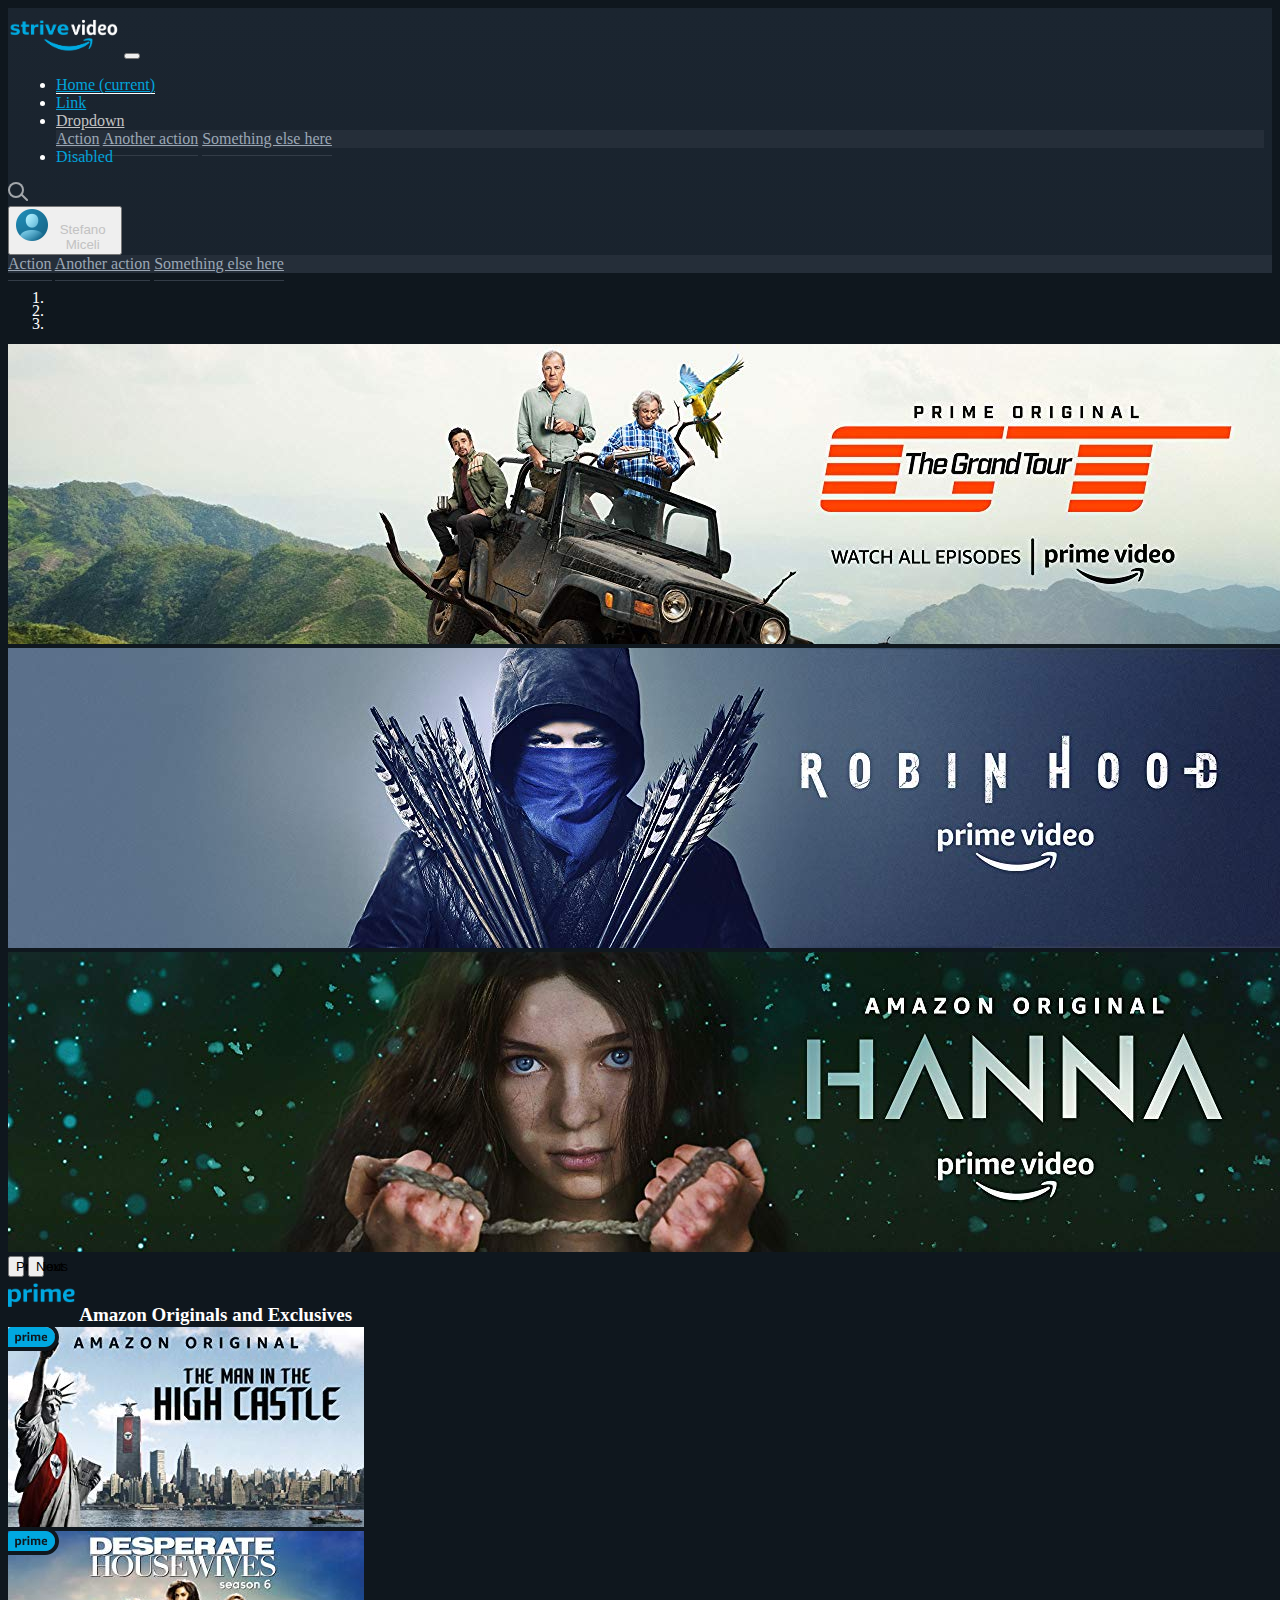
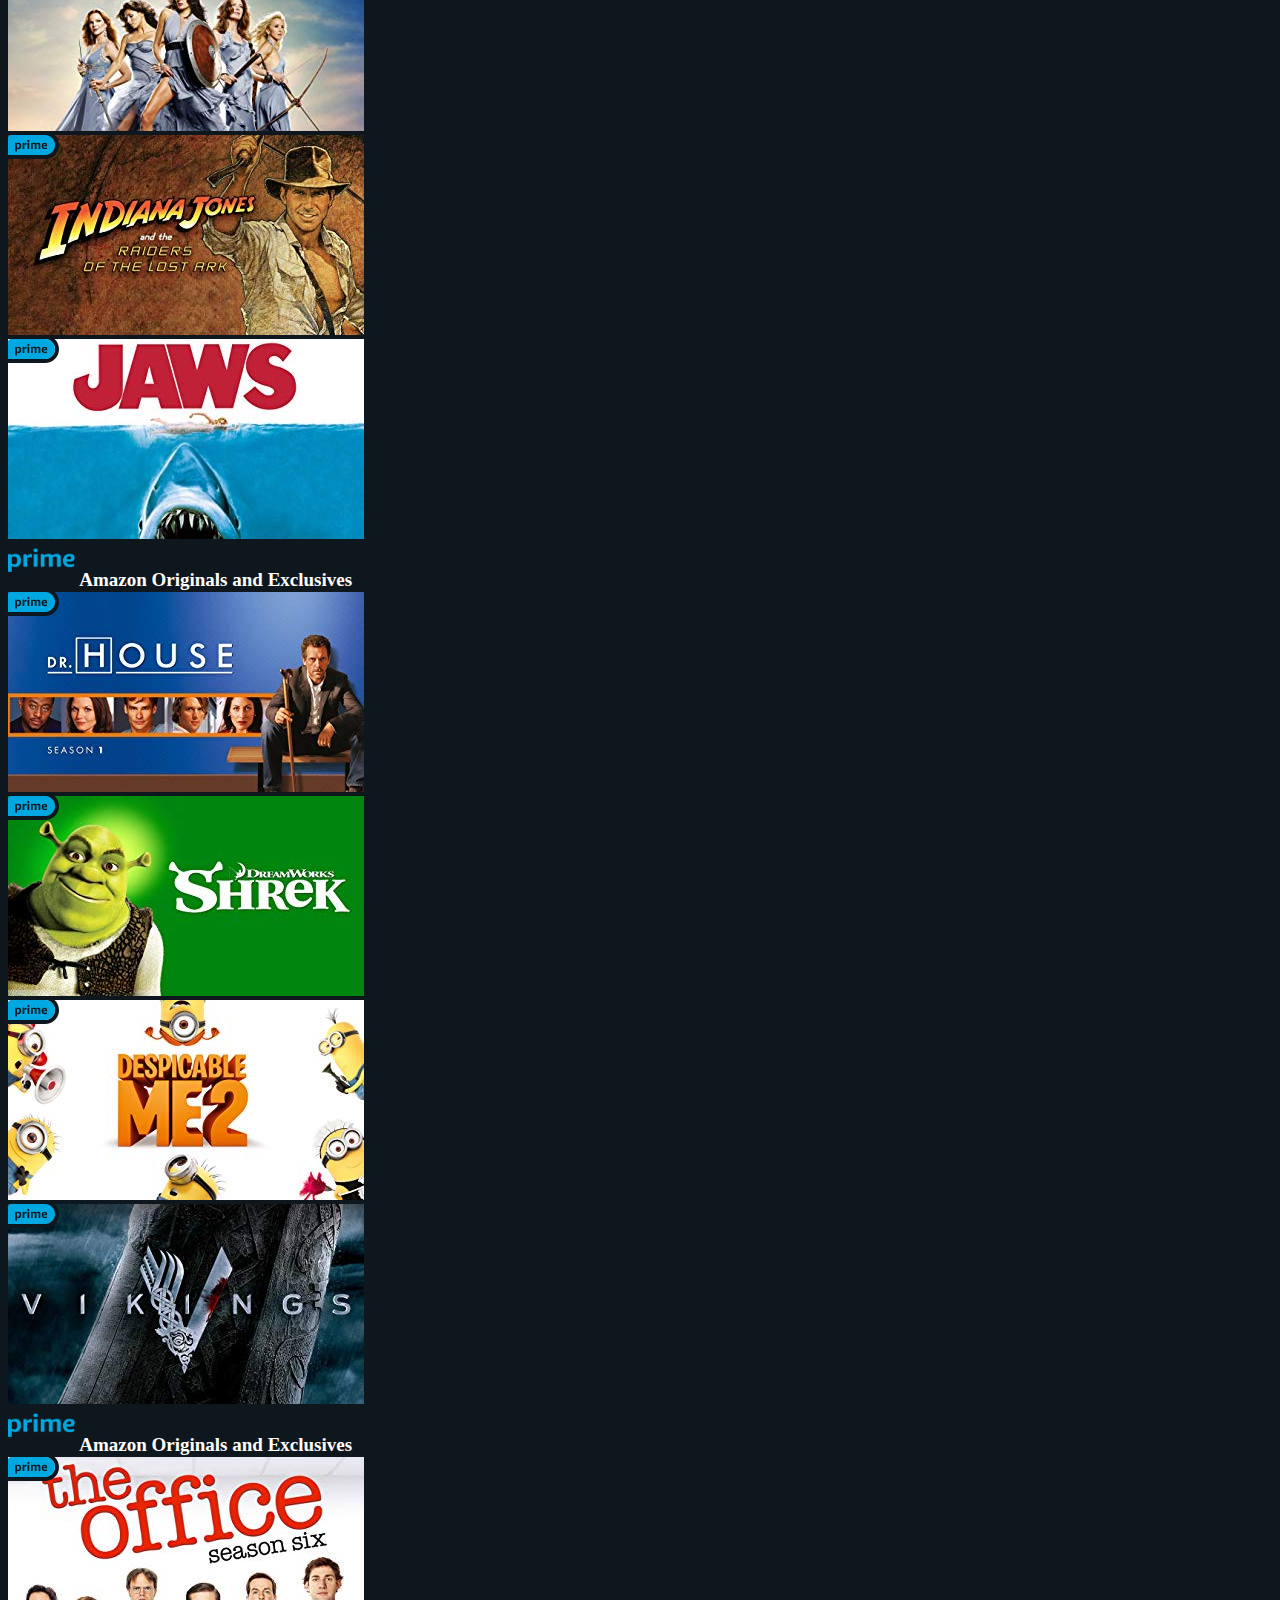
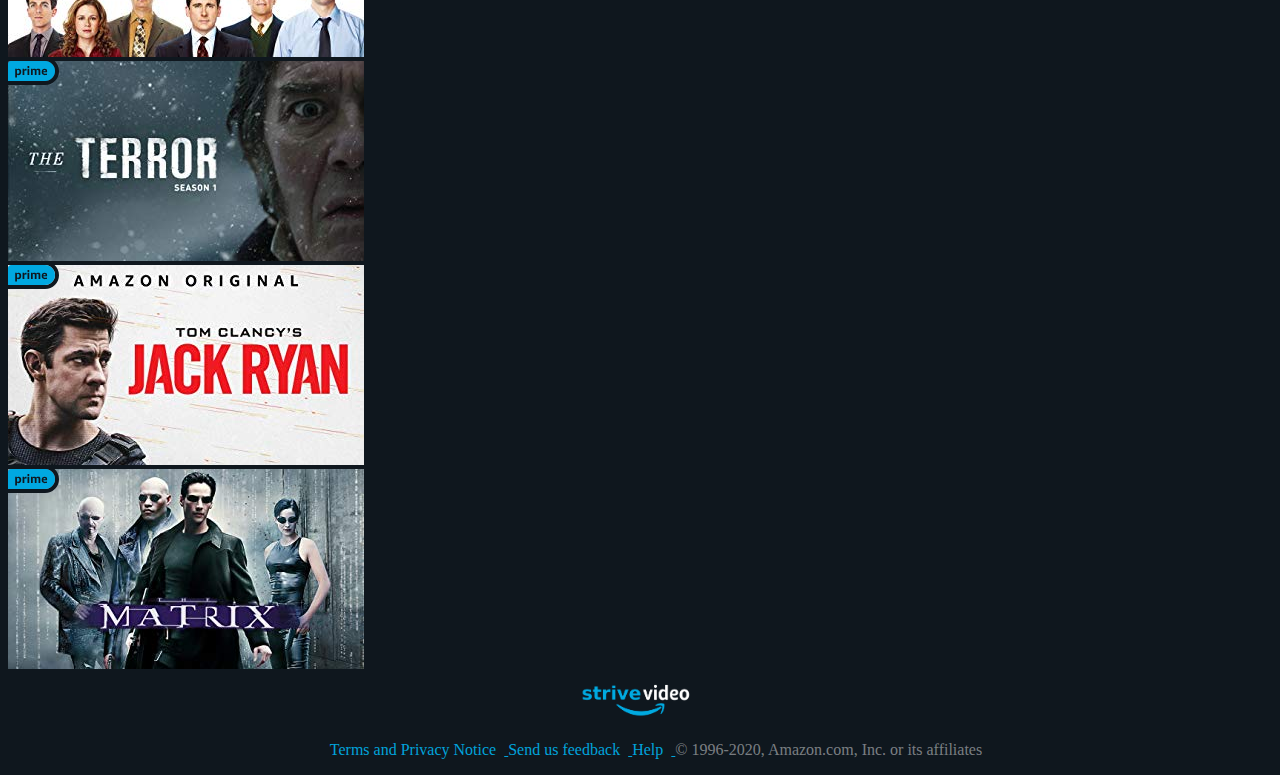
<file: index.html>
<!doctype html>
<html lang="en">

<head>
    <!-- Required meta tags -->
    <meta charset="utf-8">
    <meta name="viewport" content="width=device-width, initial-scale=1, shrink-to-fit=no">

    <!-- Bootstrap CSS -->
    <link rel="stylesheet" href="https://cdn.jsdelivr.net/npm/bootstrap@4.6.1/dist/css/bootstrap.min.css"
        integrity="sha384-zCbKRCUGaJDkqS1kPbPd7TveP5iyJE0EjAuZQTgFLD2ylzuqKfdKlfG/eSrtxUkn" crossorigin="anonymous">
    <link rel="stylesheet" href="./styles.css
">
    <title>Hello, world!</title>
</head>

<body>
    <nav class="navbar navbar-expand-lg navbar-dark bg-strive-dark">
        <a class="navbar-brand" href="#"><img src="./logo/strivevideo.png" alt="srivevideo logo" height="48"></a>
        <button class="navbar-toggler" type="button" data-toggle="collapse" data-target="#navbarSupportedContent"
            aria-controls="navbarSupportedContent" aria-expanded="false" aria-label="Toggle navigation">
            <span class="navbar-toggler-icon"></span>
        </button>

        <div class="collapse navbar-collapse" id="navbarSupportedContent">
            <ul class="navbar-nav mr-auto">
                <li class="nav-item active">
                    <a class="nav-link" href="#">Home <span class="sr-only">(current)</span></a>
                </li>
                <li class="nav-item">
                    <a class="nav-link" href="#">Link</a>
                </li>
                <li class="nav-item dropdown">
                    <a class="nav-link dropdown-toggle" href="#" id="navbarDropdown" role="button"
                        data-toggle="dropdown" aria-expanded="false">
                        Dropdown
                    </a>
                    <div class="dropdown-menu" aria-labelledby="navbarDropdown">
                        <a class="dropdown-item" href="#">Action</a>
                        <a class="dropdown-item" href="#">Another action</a>
                        <a class="dropdown-item" href="#">Something else here</a>
                    </div>
                </li>
                <li class="nav-item">
                    <a class="nav-link disabled">Disabled</a>
                </li>
            </ul>
            <img src="./logo/lens.svg" class="glass" alt="lens image">
            <div class="dropdown">
                <button class="btn dropdown-toggle " type="button" id="dropdownMenuButton" data-toggle="dropdown"
                    aria-expanded="false">
                    <img src="./logo/adult-1.png" class=" mr-1" alt="avatar image" width="32">
                    <span class="text-truncate"> Stefano Miceli</span>
                </button>
                <div class="dropdown-menu dropdown-menu-right" aria-labelledby="dropdownMenuButton">
                    <a class="dropdown-item" href="#">Action</a>
                    <a class="dropdown-item" href="#">Another action</a>
                    <a class="dropdown-item" href="#">Something else here</a>
                </div>
            </div>
        </div>
    </nav>

    <div id="carouselExampleIndicators" class="carousel slide" data-ride="carousel">
        <ol class="carousel-indicators">
            <li data-target="#carouselExampleIndicators" data-slide-to="0" class="active"></li>
            <li data-target="#carouselExampleIndicators" data-slide-to="1"></li>
            <li data-target="#carouselExampleIndicators" data-slide-to="2"></li>
        </ol>
        <div class="carousel-inner">
            <div class="carousel-item active">
                <img src="./carousel/slide1.jpg" class="d-block w-100" alt="...">
            </div>
            <div class="carousel-item">
                <img src="./carousel/slide2.jpg" class="d-block w-100" alt="...">
            </div>
            <div class="carousel-item">
                <img src="./carousel/slide3.jpg" class="d-block w-100" alt="...">
            </div>
        </div>
        <button class="carousel-control-prev" type="button" data-target="#carouselExampleIndicators" data-slide="prev">
            <span class="carousel-control-prev-icon" aria-hidden="true"></span>
            <span class="sr-only">Previous</span>
        </button>
        <button class="carousel-control-next" type="button" data-target="#carouselExampleIndicators" data-slide="next">
            <span class="carousel-control-next-icon" aria-hidden="true"></span>
            <span class="sr-only">Next</span>
        </button>
    </div>


    <div class="container-fluid px-md-5 mb-4">
        <div class="mt-4 mb-2">
            <img src="./logo/prime-logo-large-v4._CB509553088_.png" alt="prime logo" height="24" class="prime-logo">
            <h4 class="title-prime">Amazon Originals and Exclusives</h4>
        </div>

        <!-- <div id="carouselExampleControls" class="carousel slide mb-5" data-ride="carousel">
            <div class="carousel-inner">
                <div class="carousel-item active">
                    <div class="row mx-n1">
                        <div class="col-12 col-sm-6 col-md-3 px-1 mb-2 mb-md-0">
                            <img src="./movies/2-1.jpg" alt="image movie" class="img-fluid w-100 rounded">
                            <img src="./logo/prime.svg" alt="prime badge" class="prime-badge">
                        </div>
                        <div class="col-12 col-sm-6 col-md-3 px-1 mb-2 mb-md-0">
                            <img src="./movies/2-2.jpg" alt="image movie" class="img-fluid w-100 rounded">
                            <img src="./logo/prime.svg" alt="prime badge" class="prime-badge">
                        </div>
                        <div class="col-12 col-sm-6 col-md-3 px-1 mb-2 mb-md-0">
                            <img src="./movies/2-3.jpg" alt="image movie" class="img-fluid w-100 rounded">
                            <img src="./logo/prime.svg" alt="prime badge" class="prime-badge">
                        </div>
                        <div class="col-12 col-sm-6 col-md-3 px-1 mb-2 mb-md-0">
                            <img src="./movies/2-4.jpg" alt="image movie" class="img-fluid w-100 rounded">
                            <img src="./logo/prime.svg" alt="prime badge" class="prime-badge">
                        </div>
                    </div>
                </div>
                <div class="carousel-item">
                    <div class="row mx-n1">
                        <div class="col-12 col-sm-6 col-md-3 px-1 mb-2 mb-md-0">
                            <img src="./movies/2-1.jpg" alt="image movie" class="img-fluid w-100 rounded">
                            <img src="./logo/prime.svg" alt="prime badge" class="prime-badge">
                        </div>
                        <div class="col-12 col-sm-6 col-md-3 px-1 mb-2 mb-md-0">
                            <img src="./movies/2-2.jpg" alt="image movie" class="img-fluid w-100 rounded">
                            <img src="./logo/prime.svg" alt="prime badge" class="prime-badge">
                        </div>
                        <div class="col-12 col-sm-6 col-md-3 px-1 mb-2 mb-md-0">
                            <img src="./movies/2-3.jpg" alt="image movie" class="img-fluid w-100 rounded">
                            <img src="./logo/prime.svg" alt="prime badge" class="prime-badge">
                        </div>
                        <div class="col-12 col-sm-6 col-md-3 px-1 mb-2 mb-md-0">
                            <img src="./movies/2-4.jpg" alt="image movie" class="img-fluid w-100 rounded">
                            <img src="./logo/prime.svg" alt="prime badge" class="prime-badge">
                        </div>
                    </div>
                </div>
                <div class="carousel-item">
                    <div class="row mx-n1">
                        <div class="col-12 col-sm-6 col-md-3 px-1 mb-2 mb-md-0">
                            <img src="./movies/1-1.jpg" alt="image movie" class="img-fluid w-100 rounded">
                            <img src="./logo/prime.svg" alt="prime badge" class="prime-badge">
                        </div>
                        <div class="col-12 col-sm-6 col-md-3 px-1 mb-2 mb-md-0">
                            <img src="./movies/1-2.jpg" alt="image movie" class="img-fluid w-100 rounded">
                            <img src="./logo/prime.svg" alt="prime badge" class="prime-badge">
                        </div>
                        <div class="col-12 col-sm-6 col-md-3 px-1 mb-2 mb-md-0">
                            <img src="./movies/1-3.jpg" alt="image movie" class="img-fluid w-100 rounded">
                            <img src="./logo/prime.svg" alt="prime badge" class="prime-badge">
                        </div>
                        <div class="col-12 col-sm-6 col-md-3 px-1 mb-2 mb-md-0">
                            <img src="./movies/1-4.jpg" alt="image movie" class="img-fluid w-100 rounded">
                            <img src="./logo/prime.svg" alt="prime badge" class="prime-badge">
                        </div>
                    </div>
                </div>
            </div>
            <button class="carousel-control-prev" type="button" data-target="#carouselExampleControls"
                data-slide="prev">
                <span class="carousel-control-prev-icon" aria-hidden="true"></span>
                <span class="sr-only">Previous</span>
            </button>
            <button class="carousel-control-next" type="button" data-target="#carouselExampleControls"
                data-slide="next">
                <span class="carousel-control-next-icon" aria-hidden="true"></span>
                <span class="sr-only">Next</span>
            </button>
        </div> -->

        <div class="row mx-n1">
            <div class="col-12 col-sm-6 col-md-3 px-1 mb-2 mb-md-0">
                <div class="strive-card">
                    <img src="./movies/2-1.jpg" alt="image movie" class="img-fluid w-100 rounded">
                    <img src="./logo/prime.svg" alt="prime badge" class="prime-badge">
                    <div class="infos-container">
                        <div class="d-flex align-items-center mb-2">
                            <div class="play-btn mr-2 gradient"></div>
                            <h6 class="mb-0">Play</h6>
                            <div class="plus-btn ml-auto"></div>
                        </div>
                        <h6 class="prime-title">Included with Prime</h6>
                        <h6>Federica Pellegrini - Underwater</h6>
                        <p>One of the greatest champions of all time is telling her unfiltered story in her upcoming
                            Underwater. Whilst preparing for her last great challenge, chasing the fifth Olympic final,
                            Federica Pellegrini retraces all the key moments of her life and her extraordinary career,
                            overcoming defeats and personal issues and celebrating victories and public triumphs.</p>

                        <div class="movie-footer">
                            <span>1h 29m</span>
                            <span>2022</span>

                            <svg xmlns="http://www.w3.org/2000/svg" width="16" height="16" fill="currentColor"
                                class="bi bi-chat-left-text-fill" viewBox="0 0 16 16">
                                <path
                                    d="M0 2a2 2 0 0 1 2-2h12a2 2 0 0 1 2 2v8a2 2 0 0 1-2 2H4.414a1 1 0 0 0-.707.293L.854 15.146A.5.5 0 0 1 0 14.793V2zm3.5 1a.5.5 0 0 0 0 1h9a.5.5 0 0 0 0-1h-9zm0 2.5a.5.5 0 0 0 0 1h9a.5.5 0 0 0 0-1h-9zm0 2.5a.5.5 0 0 0 0 1h5a.5.5 0 0 0 0-1h-5z" />
                            </svg>

                            <svg xmlns="http://www.w3.org/2000/svg" width="16" height="16" fill="currentColor"
                                class="bi bi-badge-3d-fill" viewBox="0 0 16 16">
                                <path
                                    d="M10.157 5.968h-.844v4.06h.844c1.116 0 1.621-.667 1.621-2.02 0-1.354-.51-2.04-1.621-2.04z" />
                                <path
                                    d="M0 4a2 2 0 0 1 2-2h12a2 2 0 0 1 2 2v8a2 2 0 0 1-2 2H2a2 2 0 0 1-2-2V4zm5.184 4.368c.646 0 1.055.378 1.06.9.008.537-.427.919-1.086.919-.598-.004-1.037-.325-1.068-.756H3c.03.914.791 1.688 2.153 1.688 1.24 0 2.285-.66 2.272-1.798-.013-.953-.747-1.38-1.292-1.432v-.062c.44-.07 1.125-.527 1.108-1.375-.013-.906-.8-1.57-2.053-1.565-1.31.005-2.043.734-2.074 1.67h1.103c.022-.391.383-.751.936-.751.532 0 .928.33.928.813.004.479-.383.835-.928.835h-.632v.914h.663zM8.126 11h2.189C12.125 11 13 9.893 13 7.985c0-1.894-.861-2.984-2.685-2.984H8.126V11z" />
                            </svg>
                        </div>
                    </div>
                </div>
            </div>
            <div class="col-12 col-sm-6 col-md-3 px-1 mb-2 mb-md-0">
                <div class="strive-card">
                    <img src="./movies/2-2.jpg" alt="image movie" class="img-fluid w-100 rounded">
                    <img src="./logo/prime.svg" alt="prime badge" class="prime-badge">
                </div class="strive-card">
            </div>
            <div class="col-12 col-sm-6 col-md-3 px-1 mb-2 mb-md-0">
                <div class="strive-card">
                    <img src="./movies/2-3.jpg" alt="image movie" class="img-fluid w-100 rounded">
                    <img src="./logo/prime.svg" alt="prime badge" class="prime-badge">
                </div class="strive-card">
            </div>
            <div class="col-12 col-sm-6 col-md-3 px-1 mb-2 mb-md-0">
                <div class="strive-card">
                    <img src="./movies/2-4.jpg" alt="image movie" class="img-fluid w-100 rounded">
                    <img src="./logo/prime.svg" alt="prime badge" class="prime-badge">
                </div class="strive-card">
            </div>
        </div>
        <div class="mt-4 mb-2">
            <img src="./logo/prime-logo-large-v4._CB509553088_.png" alt="prime logo" height="24" class="prime-logo">
            <h4 class="title-prime">Amazon Originals and Exclusives</h4>
        </div>

        <div class="row mx-n1">
            <div class="col-12 col-sm-6 col-md-3 px-1 mb-2 mb-md-0">
                <div class="strive-card">
                    <img src="./movies/3-1.jpg" alt="image movie" class="img-fluid w-100 rounded">
                    <img src="./logo/prime.svg" alt="prime badge" class="prime-badge">
                    <div class="infos-container">
                        <div class="d-flex align-items-center mb-2">
                            <div class="play-btn mr-2 gradient"></div>
                            <h6 class="mb-0">Play</h6>
                            <div class="plus-btn ml-auto"></div>
                        </div>
                        <h6 class="prime-title">Included with Prime</h6>
                        <h6>Federica Pellegrini - Underwater</h6>
                        <p>One of the greatest champions of all time is telling her unfiltered story in her upcoming
                            Underwater. Whilst preparing for her last great challenge, chasing the fifth Olympic final,
                            Federica Pellegrini retraces all the key moments of her life and her extraordinary career,
                            overcoming defeats and personal issues and celebrating victories and public triumphs.</p>

                        <div class="movie-footer">
                            <span>1h 29m</span>
                            <span>2022</span>

                            <svg xmlns="http://www.w3.org/2000/svg" width="16" height="16" fill="currentColor"
                                class="bi bi-chat-left-text-fill" viewBox="0 0 16 16">
                                <path
                                    d="M0 2a2 2 0 0 1 2-2h12a2 2 0 0 1 2 2v8a2 2 0 0 1-2 2H4.414a1 1 0 0 0-.707.293L.854 15.146A.5.5 0 0 1 0 14.793V2zm3.5 1a.5.5 0 0 0 0 1h9a.5.5 0 0 0 0-1h-9zm0 2.5a.5.5 0 0 0 0 1h9a.5.5 0 0 0 0-1h-9zm0 2.5a.5.5 0 0 0 0 1h5a.5.5 0 0 0 0-1h-5z" />
                            </svg>

                            <svg xmlns="http://www.w3.org/2000/svg" width="16" height="16" fill="currentColor"
                                class="bi bi-badge-3d-fill" viewBox="0 0 16 16">
                                <path
                                    d="M10.157 5.968h-.844v4.06h.844c1.116 0 1.621-.667 1.621-2.02 0-1.354-.51-2.04-1.621-2.04z" />
                                <path
                                    d="M0 4a2 2 0 0 1 2-2h12a2 2 0 0 1 2 2v8a2 2 0 0 1-2 2H2a2 2 0 0 1-2-2V4zm5.184 4.368c.646 0 1.055.378 1.06.9.008.537-.427.919-1.086.919-.598-.004-1.037-.325-1.068-.756H3c.03.914.791 1.688 2.153 1.688 1.24 0 2.285-.66 2.272-1.798-.013-.953-.747-1.38-1.292-1.432v-.062c.44-.07 1.125-.527 1.108-1.375-.013-.906-.8-1.57-2.053-1.565-1.31.005-2.043.734-2.074 1.67h1.103c.022-.391.383-.751.936-.751.532 0 .928.33.928.813.004.479-.383.835-.928.835h-.632v.914h.663zM8.126 11h2.189C12.125 11 13 9.893 13 7.985c0-1.894-.861-2.984-2.685-2.984H8.126V11z" />
                            </svg>
                        </div>
                    </div>
                </div class="strive-card">
            </div>
            <div class="col-12 col-sm-6 col-md-3 px-1 mb-2 mb-md-0">
                <div class="strive-card">
                    <img src="./movies/3-2.jpg" alt="image movie" class="img-fluid w-100 rounded">
                    <img src="./logo/prime.svg" alt="prime badge" class="prime-badge">
                </div class="strive-card">
            </div>
            <div class="col-12 col-sm-6 col-md-3 px-1 mb-2 mb-md-0">
                <div class="strive-card">
                    <img src="./movies/3-3.jpg" alt="image movie" class="img-fluid w-100 rounded">
                    <img src="./logo/prime.svg" alt="prime badge" class="prime-badge">
                </div class="strive-card">
            </div>
            <div class="col-12 col-sm-6 col-md-3 px-1 mb-2 mb-md-0">
                <div class="strive-card">
                    <img src="./movies/3-4.jpg" alt="image movie" class="img-fluid w-100 rounded">
                    <img src="./logo/prime.svg" alt="prime badge" class="prime-badge">
                </div class="strive-card">
            </div>
        </div>

        <div class="mt-4 mb-2">
            <img src="./logo/prime-logo-large-v4._CB509553088_.png" alt="prime logo" height="24" class="prime-logo">
            <h4 class="title-prime" onclick="handleTitleClick(event)">Amazon Originals and Exclusives</h4>
        </div>

        <div class="row mx-n1">
            <div class="col-12 col-sm-6 col-md-3 px-1 mb-2 mb-md-0">
                <div class="strive-card">
                    <img src="./movies/1-1.jpg" alt="image movie" class="img-fluid w-100 rounded">
                    <img src="./logo/prime.svg" alt="prime badge" class="prime-badge">
                </div class="strive-card">
            </div>
            <div class="col-12 col-sm-6 col-md-3 px-1 mb-2 mb-md-0">
                <div class="strive-card">
                    <img src="./movies/1-2.jpg" alt="image movie" class="img-fluid w-100 rounded">
                    <img src="./logo/prime.svg" alt="prime badge" class="prime-badge">
                </div class="strive-card">
            </div>
            <div class="col-12 col-sm-6 col-md-3 px-1 mb-2 mb-md-0">
                <div class="strive-card">
                    <img src="./movies/1-3.jpg" alt="image movie" class="img-fluid w-100 rounded">
                    <img src="./logo/prime.svg" alt="prime badge" class="prime-badge">
                </div class="strive-card">
            </div>
            <div class="col-12 col-sm-6 col-md-3 px-1 mb-2 mb-md-0">
                <div class="strive-card">
                    <img src="./movies/1-4.jpg" alt="image movie" class="img-fluid w-100 rounded">
                    <img src="./logo/prime.svg" alt="prime badge" class="prime-badge">
                </div class="strive-card">
            </div>
        </div>
    </div>
    <!-- ADDED AFTER THE LESSON -->
    <footer class="mt-4">
        <div class="footer-logo"></div>
        <ul>
            <a href="#">
                <li>Terms and Privacy Notice</li>
            </a>
            <a href="#">
                <li>Send us feedback</li>
            </a>
            <a href="#">
                <li>Help</li>
            </a>
            <li>© 1996-2020, Amazon.com, Inc. or its affiliates</li>
        </ul>
    </footer>
    <div id="toaster" class="gradient d-none">Hey! I'm a toaster</div>
    <script src="https://cdn.jsdelivr.net/npm/jquery@3.5.1/dist/jquery.slim.min.js"
        integrity="sha384-DfXdz2htPH0lsSSs5nCTpuj/zy4C+OGpamoFVy38MVBnE+IbbVYUew+OrCXaRkfj"
        crossorigin="anonymous"></script>
    <script src="https://cdn.jsdelivr.net/npm/bootstrap@4.6.1/dist/js/bootstrap.bundle.min.js"
        integrity="sha384-fQybjgWLrvvRgtW6bFlB7jaZrFsaBXjsOMm/tB9LTS58ONXgqbR9W8oWht/amnpF"
        crossorigin="anonymous"></script>
    <script>
        const handleTitleClick = function (event) {
            // event.target.classList.add("color-coral")

            event.target.style.color = "limegreen"

            const toaster = document.getElementById("toaster")

            toaster.classList.remove("d-none")

            setTimeout(function () {
                toaster.classList.add("show")
            }, 50)

            setTimeout(function () {
                toaster.classList.remove("show")
            }, 3000)
            setTimeout(function () {
                toaster.classList.add("d-none")
            }, 4000)


        }
    </script>
</body>

</html>
</file>
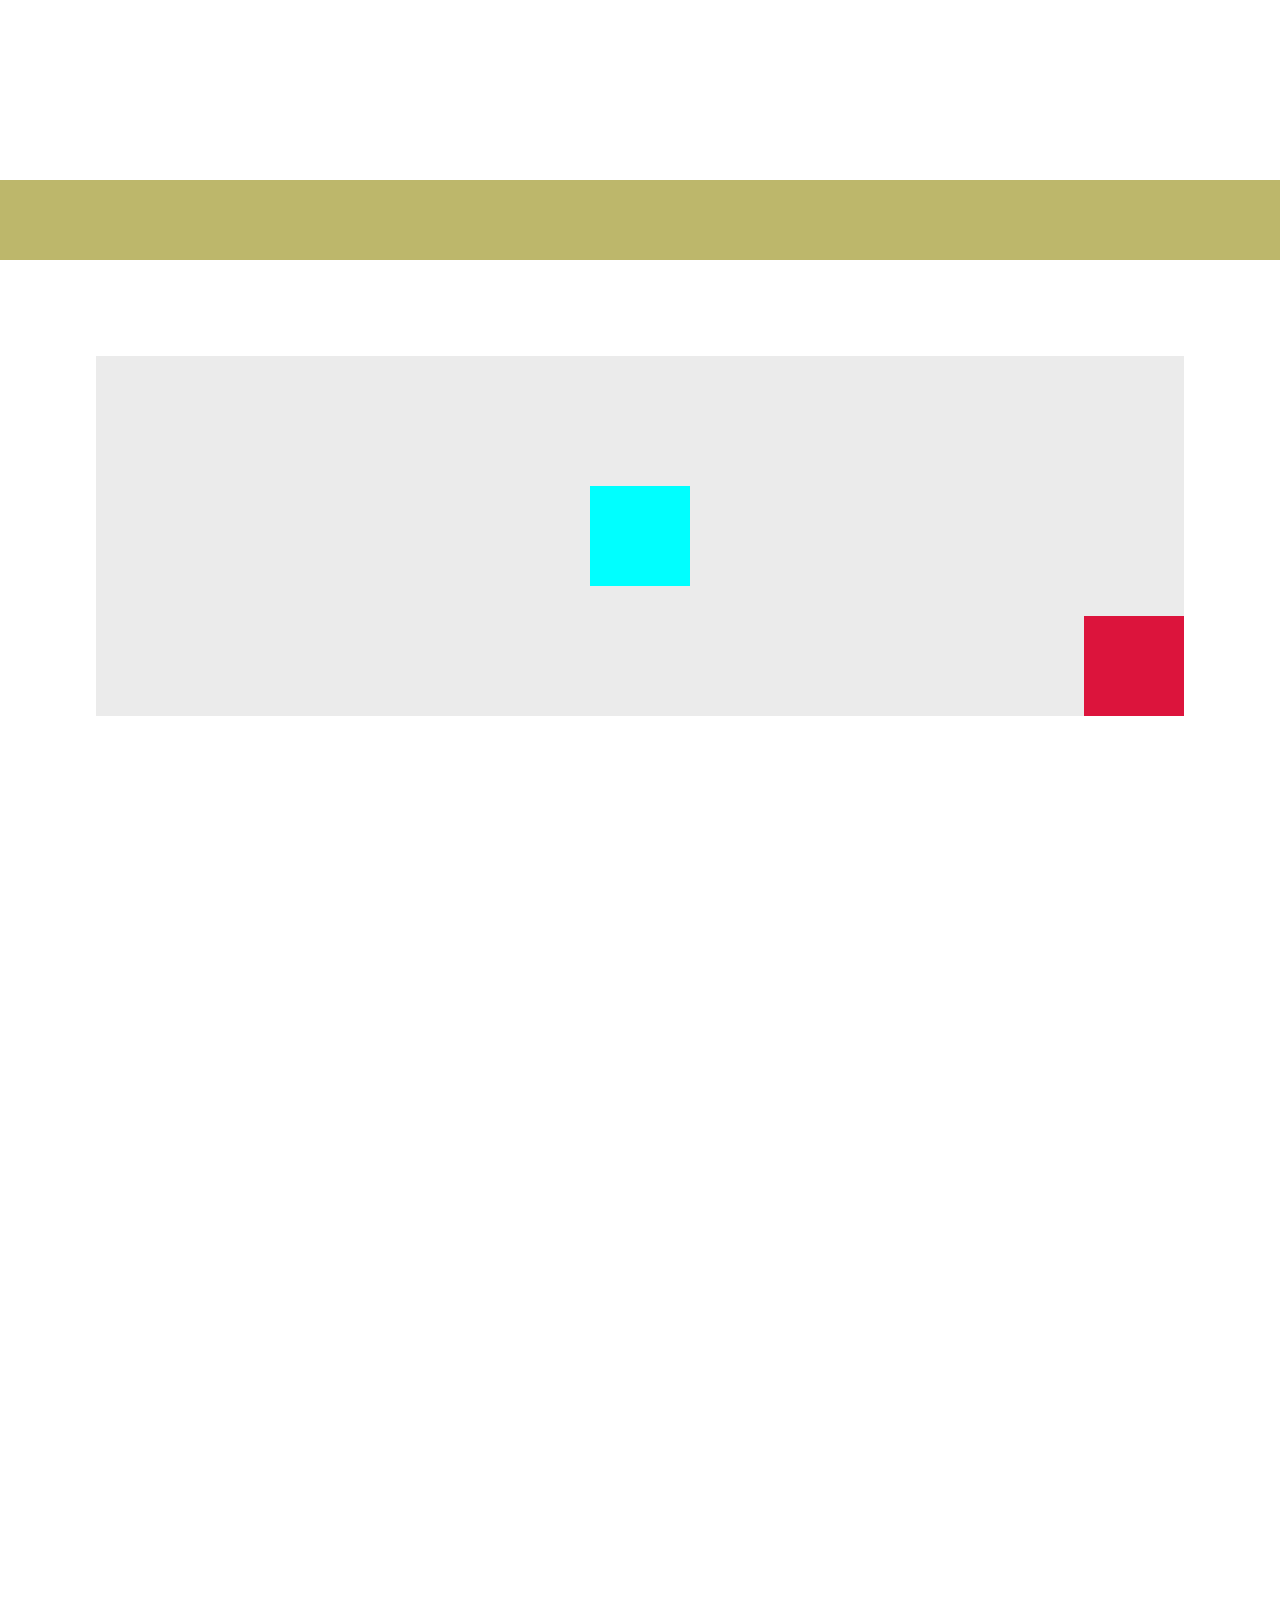
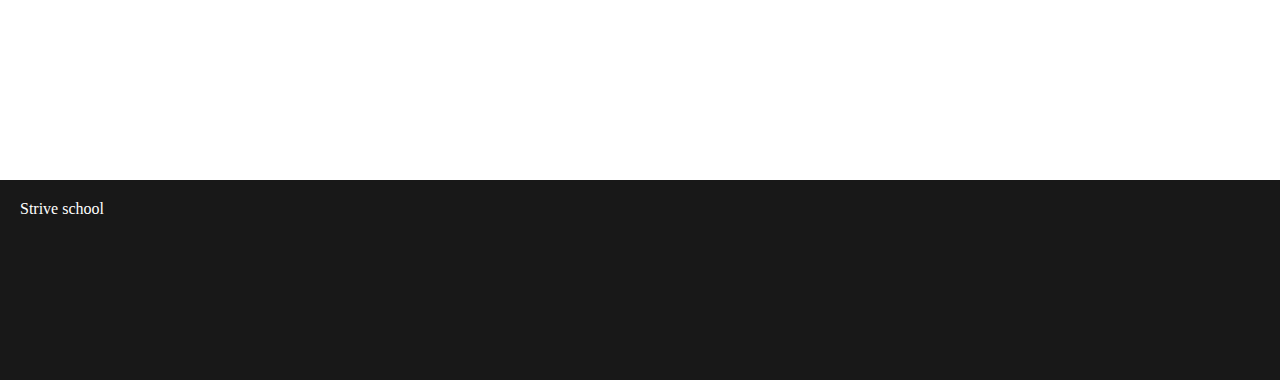
<file: tests.html>
<!DOCTYPE html>
<html lang="en">

<head>
    <meta charset="UTF-8">
    <meta http-equiv="X-UA-Compatible" content="IE=edge">
    <meta name="viewport" content="width=device-width, initial-scale=1.0">
    <title>test ground</title>

    <style>
        *,
        *::before,
        *::after {
            box-sizing: border-box;
        }

        h1,
        h2,
        h3,
        h4,
        h5,
        h6 {
            margin-top: 0
        }

        body {
            margin: 0;
        }

        .box {
            width: 100px;
            height: 100px;
            display: inline-block;
            vertical-align: top;
            overflow: hidden;
        }

        .aqua {
            background-color: aqua;
        }

        .crimson {
            background-color: crimson;
        }

        .crimson img {
            max-width: 100%;
            height: auto;
        }

        .truncate {
            max-width: 200px;
        }

        .truncate p {
            display: -webkit-box;
            -webkit-line-clamp: 3;
            -webkit-box-orient: vertical;
            overflow: hidden;
        }

        .navbar {
            height: 80px;
            background-color: darkkhaki;
        }

        .container {
            height: 40vh;
            margin-top: 6rem;
            background-color: #ebebeb;
            position: relative
                /* very important to contain the inner absolute elements! */
            ;
        }

        /* this positions the element .crimson exactly to the bottom - right corner of the parent .container */
        .container .crimson {
            position: absolute;
            right: 0;
            bottom: 0;
        }

        .container .aqua {
            position: absolute;
            top: 0;
            right: 0;
            bottom: 0;
            left: 0;
            margin: auto;
        }


        main {
            padding: 0 6rem;

            min-height: calc(200vh - 80px - 200px - 6rem)
        }

        footer {

            padding: 20px;
            height: 200px;
            color: white;
            background-color: rgb(24, 24, 24);
        }
    </style>
</head>

<body>
    <div style="height: 20vh"></div>
    <nav class="navbar"></nav>
    <main>
        <div class="container">
            <div class="box crimson"></div>
            <div class="box aqua"></div>
        </div>
    </main>
    <footer> Strive school </footer>
    <!-- <div class="box aqua">Lorem ipsum dolor sit amet consectetur adipisicing elit. Dignissimos placeat deserunt autem
        nam corrupti modi iusto? Laborum, rem. Debitis corrupti ab explicabo quae repudiandae error reprehenderit
        mollitia veniam! Exercitationem, quasi. 

        <div>
            <img src="https://images.unsplash.com/photo-1534353436294-0dbd4bdac845?ixlib=rb-1.2.1&ixid=MnwxMjA3fDF8MHxwaG90by1wYWdlfHx8fGVufDB8fHx8&auto=format&fit=crop&w=687&q=80"
                alt="room image">
        </div>
    </div>
    <div class="box crimson"><img
            src="https://images.unsplash.com/photo-1534353436294-0dbd4bdac845?ixlib=rb-1.2.1&ixid=MnwxMjA3fDF8MHxwaG90by1wYWdlfHx8fGVufDB8fHx8&auto=format&fit=crop&w=687&q=80"
            alt="room image"></div>

    <p>Lorem ipsum <a href="#">dolor</a> sit amet consectetur, adipisicing elit. <span class="crimson">A at possimus
            culpa eos provident
            quidem
            assumenda enim mollitia ex fugiat odio odit</span>, commodi <strong>labore</strong> <b>ullam</b> <i>amet</i>
        <u>fuga?</u>
        Id,
        minus voluptatem?
    </p>

    <div class="truncate">
        <p>Lorem ipsum dolor sit amet consectetur adipisicing elit. Aut molestiae et delectus repellendus ipsum neque
            beatae, cumque in, quia aperiam illo temporibus, quaerat laboriosam. Explicabo eligendi ab ad dolores
            numquam.</p>
    </div>

    <button>button</button>
    <button>button</button>
 -->




</body>

</html>
</file>
<file: styles.css>
:root {
  --prime-color: #01a3db;
}

body {
  color: white;
  background-color: #0f171e;
  /* animation: fade-in 3s 2s backwards ease-in-out; */
}

@keyframes fade-in {
  from {
    opacity: 0;
  }
  to {
    opacity: 1;
  }
}

.gradient {
  background: linear-gradient(270deg, rgb(6, 209, 114) 0%, rgb(94, 6, 209) 50%, rgb(209, 6, 101) 100%);
  background-size: 400% 400%;
}

@keyframes gradientSlide {
  0% {
    background-position: 5% 50%;
  }
  50% {
    background-position: 90% 50%;
  }
  100% {
    background-position: 55 50%;
  }
}

#toaster {
  position: absolute;
  top: 80px;
  right: 10px;
  padding: 1rem 1.5rem;
  border-radius: 6px;
  box-shadow: 0 10px 40px rgb(0 0 0 / 30%);
  animation: gradientSlide 4s ease infinite;
  opacity: 0;
  transition: opacity 1s ease;
}

#toaster.show {
  opacity: 1;
}

.bg-strive-dark {
  background-color: #0f171e;

  background-image: -webkit-linear-gradient(top, #1b2530, rgba(27, 37, 48, 0.85));
  background-image: -o-linear-gradient(top, #1b2530 0, rgba(27, 37, 48, 0.85) 100%);
  background-image: linear-gradient(180deg, #1b2530 0, rgba(27, 37, 48, 0.85));
}

.navbar-expand-lg .navbar-nav .nav-link {
  padding: 0;
}

.navbar-dark .navbar-nav .active > .nav-link {
  border-bottom: 1px solid white;
}

.navbar-dark .navbar-nav .nav-item {
  margin-left: 8px;
  margin-right: 8px;
}

.carousel-indicators li {
  width: 13px;
  height: 13px;
  border-radius: 50%;
}

.prime-logo {
  position: relative;
  top: 1px;
}

.prime-badge {
  position: absolute;
  top: 0;
  left: 0;
}
.carousel-control-next,
.carousel-control-prev {
  width: 16px;
}
/* 
.carousel-control-prev {
  left: -16px;
}

.carousel-control-next {
  right: -16px;
} */

.title-prime {
  display: inline-block;
  margin-bottom: 0;
  vertical-align: middle;
  font-size: 19px;
  line-height: 24px;

  transition: color 2s;
}

.color-coral {
  color: coral;
}

/* ADDED AFTER THE M2-D4 LESSON */
.dropdown-menu {
  background-color: #252e39;
  padding: 0;
}

.dropdown-menu .dropdown-item {
  color: #9ba7b5; /* changed later to have a highlight effect upon hovering */
  border-bottom: 1px solid #333c47;
  padding-top: 0.5rem;
  padding-bottom: 0.5rem;
}
.dropdown-menu .last {
  border-bottom: none;
}

.dropdown-item:focus,
.dropdown-item:hover {
  color: white; /* added this later for getting the aformentioned effect */
  background-color: #303a46;
}

.text-truncate {
  vertical-align: middle;
  max-width: 62px;
  display: inline-block;
  overflow: hidden;
  text-overflow: ellipsis;
}

.glass {
  opacity: 0.6;
}

.dropdown .dropdown-toggle {
  color: rgb(194, 194, 194);
}

a {
  color: var(--prime-color);
}

a:hover {
  color: #14b5eb;
}

.strive-card {
  position: relative;
}

.strive-card .infos-container {
  position: absolute;
  overflow: hidden;
  background: linear-gradient(rgba(27, 37, 48, 0), #1b2530 48px);
  transform: translateY(-50px);
  border-bottom-right-radius: 0.25rem;
  border-bottom-left-radius: 0.25rem;
  padding: 48px 1rem 1rem;
  opacity: 0;
  transition: opacity 0.2s, transform 0.3s, padding 0.3s 0.3s;
  pointer-events: none;
  z-index: 1;
}

.strive-card .infos-container .play-btn:not(:hover) {
  background: black;
}
.strive-card .infos-container .play-btn {
  position: relative;
  width: 40px;
  height: 40px;
  border: 2px solid white;
  border-radius: 50%;
  transform: translateX(-100px);
  transition: transform 0.25s cubic-bezier(0.13, 0.99, 0.65, 0.99) 0.25s;
}

.strive-card .infos-container .play-btn:hover {
  border-color: transparent;
  animation: gradientSlide 4s ease infinite;
}

.strive-card .infos-container .play-btn::before {
  content: "";
  width: 0;
  height: 0;
  position: absolute;
  top: 0;
  bottom: 0;
  right: 0;
  left: 1px;
  margin: auto;
  border-style: solid;
  border-width: 7px 0 7px 12px;
  border-color: transparent transparent transparent white;
}

.strive-card .infos-container > div > .play-btn + h6 {
  transform: translateX(-47px);
  transition: transform 0.2s 0.2s;
}

.strive-card .infos-container .plus-btn {
  position: relative;
  width: 20px;
  height: 20px;
  transform: translateX(60px) rotate(160deg);
  transition: transform 0.4s 0.25s;
}

.strive-card .infos-container .plus-btn::before {
  content: "";
  position: absolute;
  top: 0;
  right: 0;
  bottom: 0;
  left: 0;
  margin: auto;
  width: 2px;
  background-color: white;
}

.strive-card .infos-container .plus-btn::after {
  content: "";
  position: absolute;
  top: 0;
  right: 0;
  bottom: 0;
  left: 0;
  margin: auto;
  height: 2px;
  background-color: white;
}

.strive-card .infos-container > h6,
.strive-card .infos-container > p,
.strive-card .infos-container .movie-footer {
  opacity: 0;
  transition: opacity 0.6s;
}

.strive-card .infos-container > h6 {
  font-weight: 700;
}

.strive-card .infos-container .prime-title {
  color: var(--prime-color);

  transition-delay: 0.2s;
}

.strive-card .infos-container > h6:nth-of-type(2):not(.prime-title) {
  white-space: nowrap;
  text-overflow: ellipsis;
  overflow: hidden;
  transition-delay: 0.25s;
}

.strive-card .infos-container p {
  font-size: 0.9rem;
  line-height: 1.2;
  font-weight: 600;

  transition-delay: 0.3s;

  display: -webkit-box;
  -webkit-line-clamp: 3;
  -webkit-box-orient: vertical;
  overflow: hidden;
}

.strive-card .infos-container .movie-footer {
  transition-delay: 0.35s;
}

.strive-card:hover .infos-container .play-btn,
.strive-card:hover .infos-container > div > .play-btn + h6,
.strive-card:hover .infos-container .plus-btn {
  transform: translateX(0) rotate(0deg);
}

.strive-card:hover .infos-container {
  transform: translateY(-48px);
  padding: 48px 1.2rem 1rem;
  pointer-events: unset;
  opacity: 1;
}
.strive-card:hover .infos-container > h6,
.strive-card:hover .infos-container > p,
.strive-card:hover .infos-container .movie-footer {
  opacity: 1;
}

footer {
  text-align: center;
}

footer .footer-logo {
  display: inline-block;
  width: 120px;
  height: 48px;
  background-image: url("../logo/strivevideo.png");
  background-repeat: no-repeat;
  background-size: contain;
}

footer ul {
  list-style: none;
}
footer ul li {
  display: inline-block;
  margin-right: 0.5rem;
}

footer ul:last-of-type {
  color: rgba(255, 255, 255, 0.45);
}
</file>
